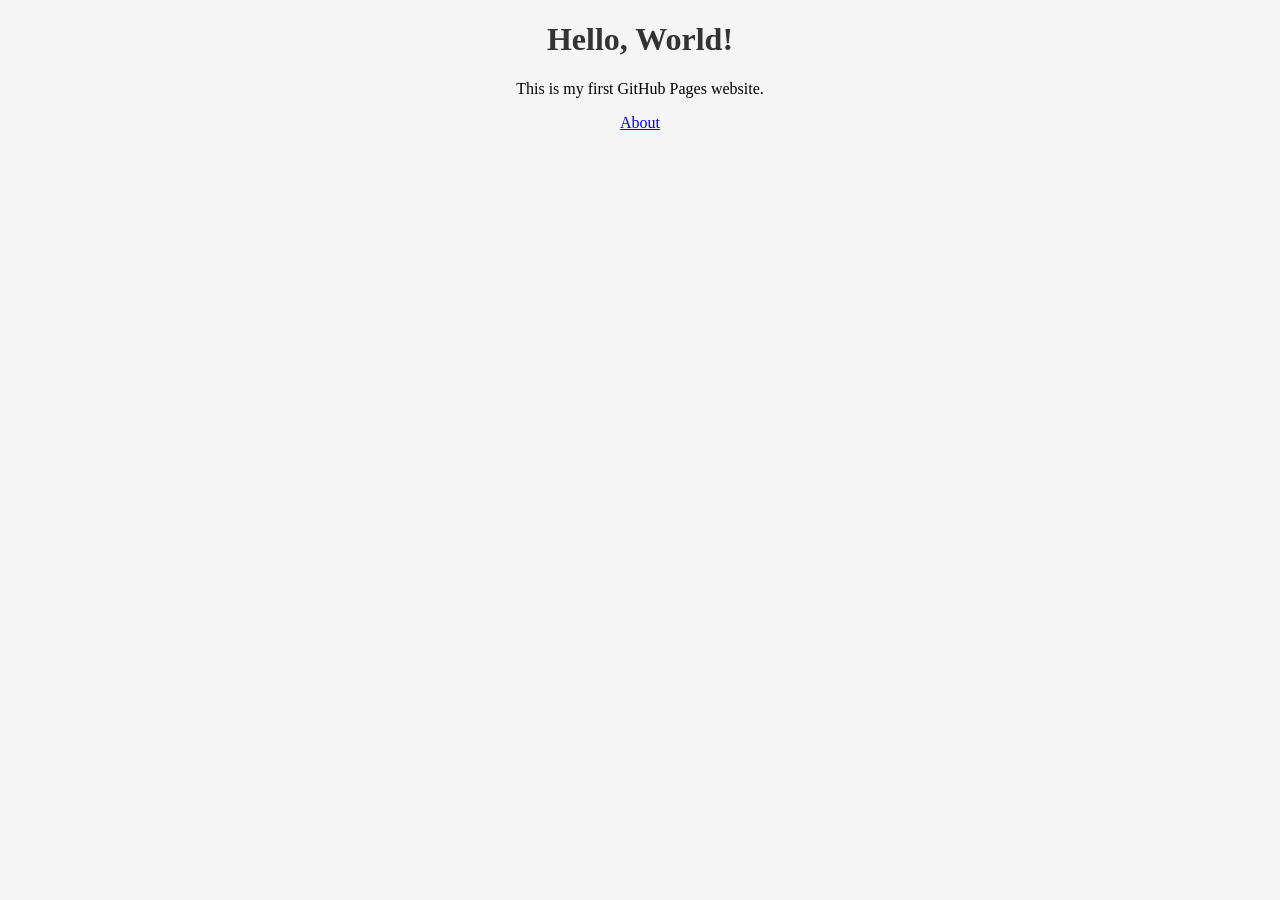
<file: index.html>
<!DOCTYPE html>
<html lang="en">
<head>
 <meta charset="UTF-8">
 <meta name="viewport" content="width=device-width, initialscale=1.0">
 <title>Welcome to My GitHub Pages</title>
  <link rel="stylesheet" href="style.css">
</head>
<body>
 <h1>Hello, World!</h1>
 <p>This is my first GitHub Pages website.</p>
 <a href="group.html">About</a>
</body>
</html>
</file>
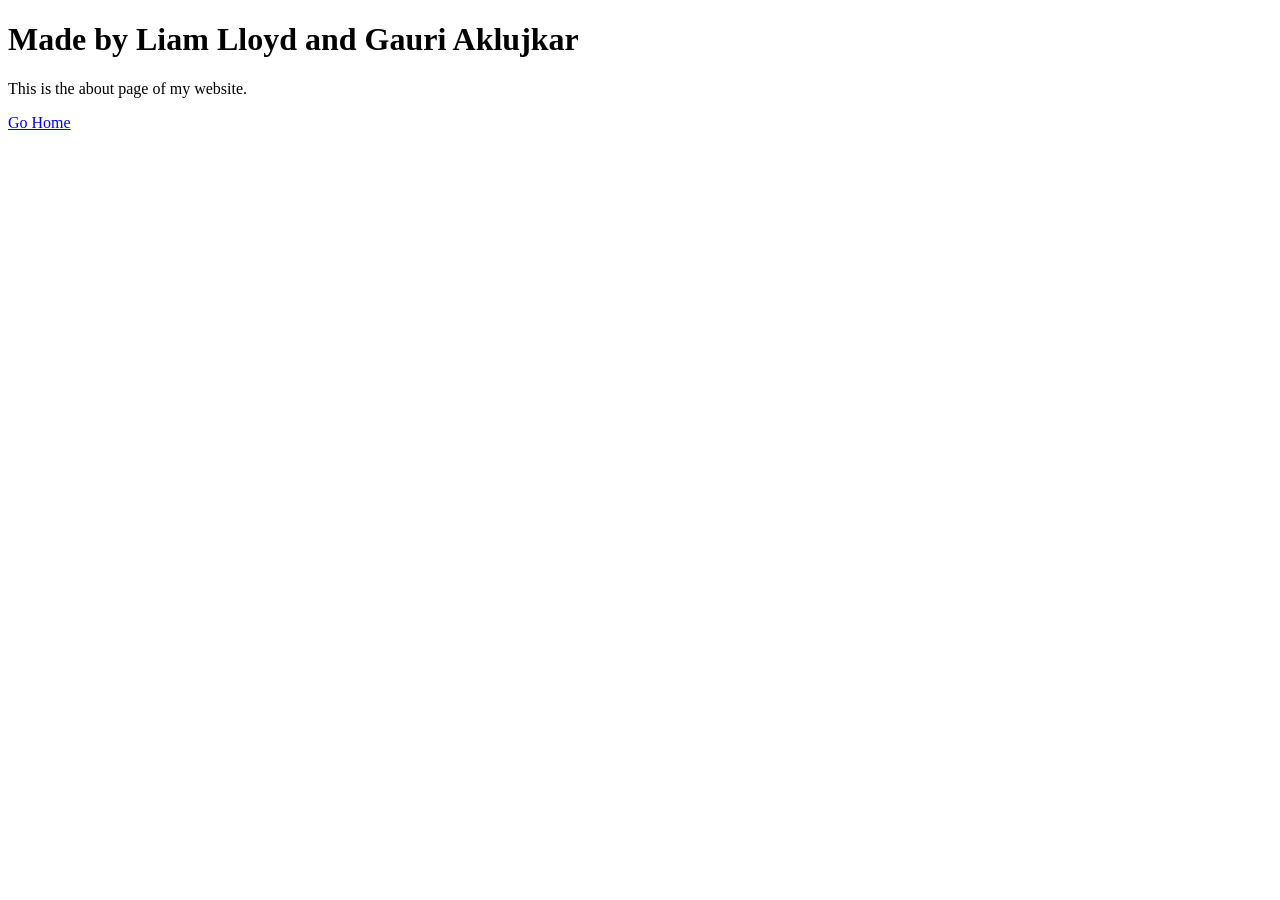
<file: group.html>
<!DOCTYPE html>
<html lang="en">
<head>
  <meta charset="UTF-8">
  <meta name="viewport" content="width=device-width, initial-scale=1.0">
  <title>About the Group</title>
</head>
<body>
  <h1>Made by Liam Lloyd and Gauri Aklujkar</h1>
  <p>This is the about page of my website.</p>

  <a href="index.html">Go Home</a>
</body>
</html>
</file>
<file: style.css>
body {
  font-family: "Times New Roman", Times, serif;
  text-align: center;
  background-color: #f5f5f5;
}

h1 {
  color: #333;
}
</file>
